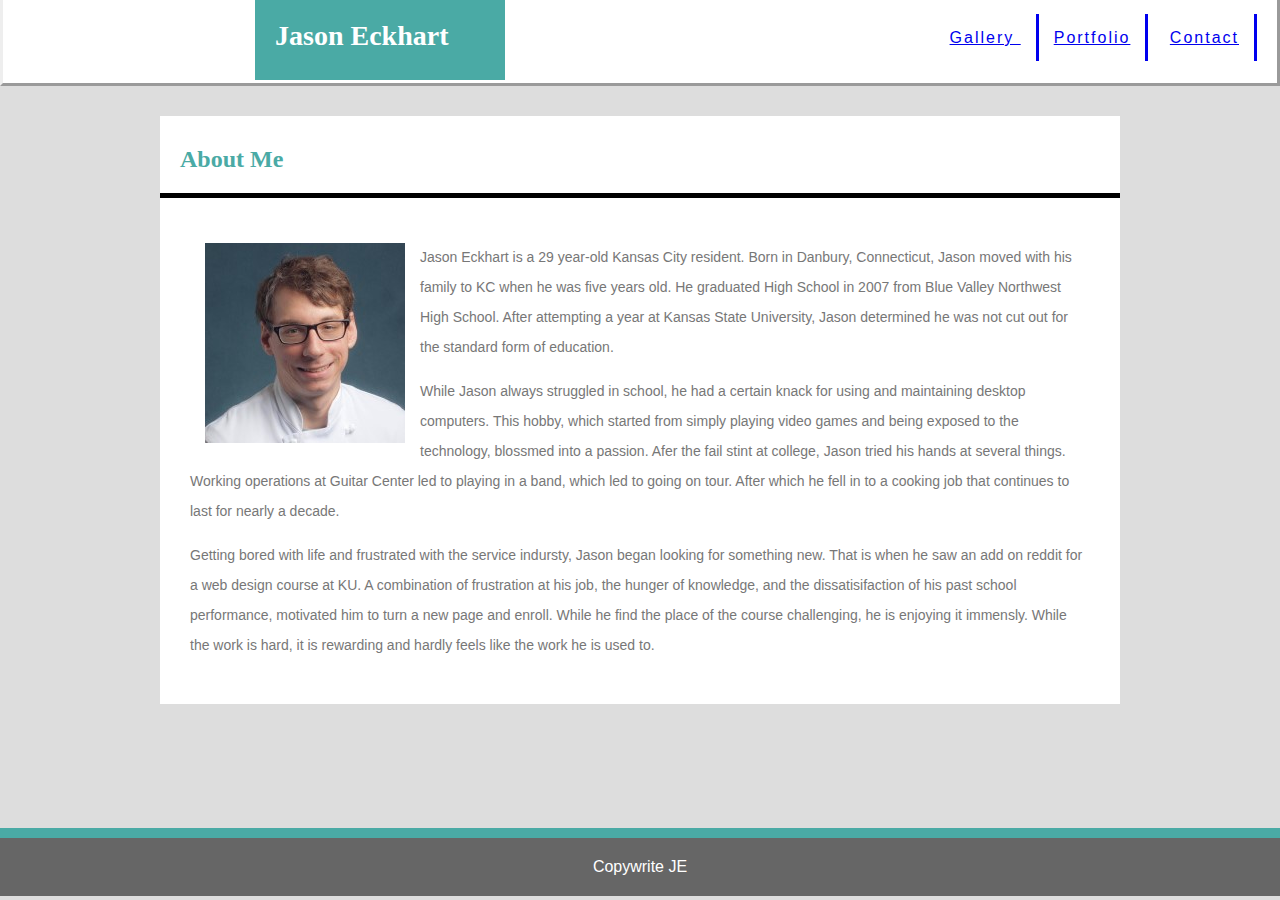
<file: index.html>
<!DOCTYPE HTML>
<html lang="en-us">

<head>
    <meta charset="UTF-8">
    <title>Jason Eckhart's Portfolio</title>
    <link rel="stylesheet" type="text/css" href="assets/css/style.css">
</head>


<h1> Jason Eckhart </h1>

    <div class="Links">
        
        <ul>
          <a href="gallery.html" id="Gallery"> Gallery </a>
          <a href="index.html" id="Portfolio"> Portfolio</a>
          <a href="contact.html" id="Contact"> Contact </a>
        </ul>

    </div>

<h2> About Me</h2>
        
        <div class="Content">
            
            <img src="assets/images/unnamed.jpg">
                
                <body>
                    <p>
                    Jason Eckhart is a 29 year-old Kansas City resident. Born in Danbury, Connecticut, Jason moved with his family to KC when he was five years old.
                    He graduated High School in 2007 from Blue Valley Northwest High School. After attempting a year at Kansas State University,
                    Jason determined he was not cut out for the standard form of education. 
                    </p>

                    <p>
                    While Jason always struggled in school, he had a certain knack for using and maintaining desktop computers. This hobby, which
                    started from simply playing video games and being exposed to the technology, blossmed into a passion. Afer the fail stint at college,
                    Jason tried his hands at several things. Working operations at Guitar Center led to playing in a band, which led to going on tour. After
                    which he fell in to a cooking job that continues to last for nearly a decade.
                    </p>
        
                    <p>
                        Getting bored with life and frustrated with the service indursty, Jason began looking for something new. That is when
                        he saw an add on reddit for a web design course at KU. A combination of frustration at his job, the hunger of knowledge,
                        and the dissatisifaction of his past school performance, motivated him to turn a new page and enroll. While he find the place
                        of the course challenging, he is enjoying it immensly. While the work is hard, it is rewarding and hardly feels like the work
                        he is used to.
                    </p> 
                </body>

        </div>


<footer> Copywrite JE </footer>

</html>
</file>
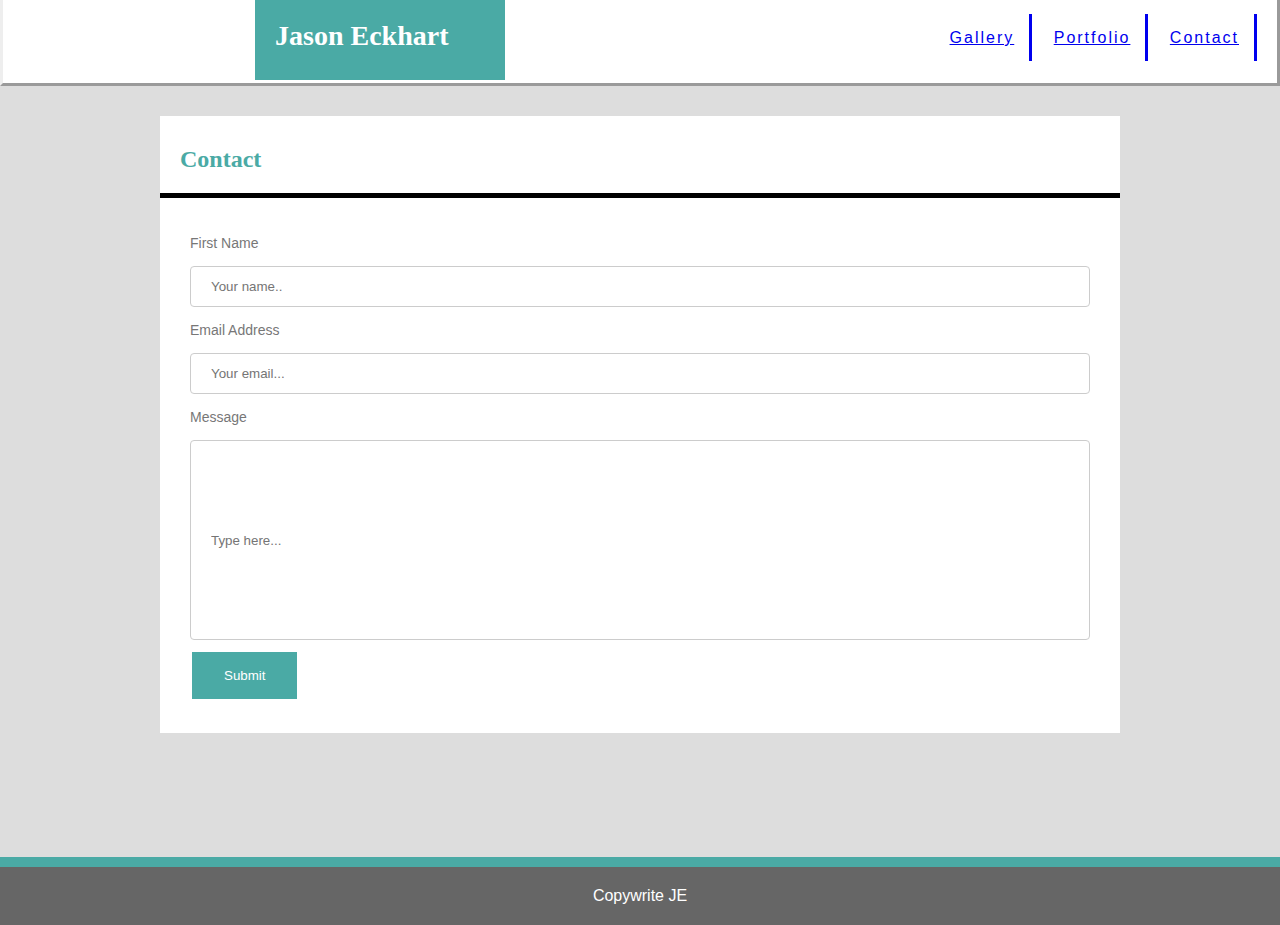
<file: contact.html>
<!DOCTYPE html>
<html lang="en-us">

    <head>
        <meta charset="UTF-8">
        <title>Jason Eckhart's Contact</title>
        <link rel="stylesheet" type="text/css" href="assets/css/style.css">
    </head>

<h1> Jason Eckhart </h1>

    <div class="Links">
        
        <ul>
            
            <a href="gallery.html" id="Gallery"> Gallery</a>
            
            <a href="index.html" id="Portfolio"> Portfolio</a>
            
            <a href="contact.html" id="Contact"> Contact</a>
        
        </ul>
    </div>

<h2> Contact</h2>
        
    <div class="Content">
        
        <body>   
            
            <form action="/action_page.php">
                <label for="fname">First Name</label>
                <input type="text" id="fname" name="firstname" placeholder="Your name..">
        
                <label for="email">Email Address</label>
                <input type="text" id="email" name="lastname" placeholder="Your email...">
            
                <label for="message">Message</label>
                <input type="text" id="message" name="message" placeholder="Type here...">
            </form>
            
            <input type="button" value="Submit">
         
        </body>   

    </div>


    <footer> Copywrite JE </footer>


</html>
</file>
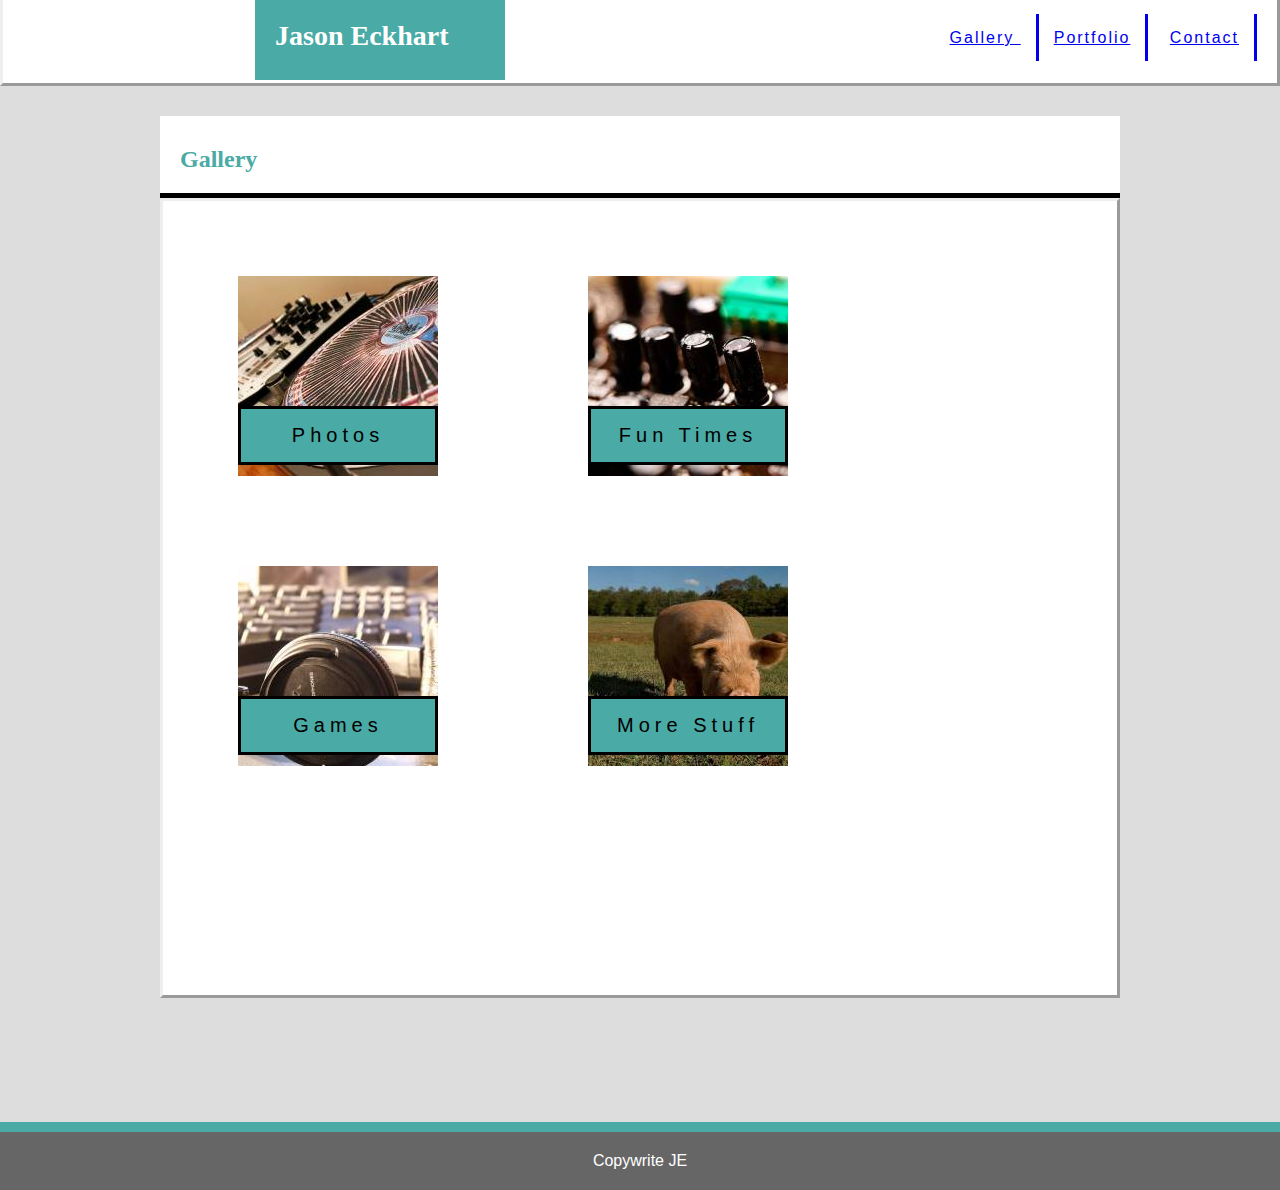
<file: gallery.html>
<!DOCTYPE html>
<html lang="en-us">

<head>
    <meta charset="UTF-8">
    <title>Jason Eckhart's Gallery</title>
    <link rel="stylesheet" type="text/css" href="assets/css/style.css">
</head>

<h1> Jason Eckhart </h1>

    <div class="Links">
        
        <ul>
            
            <a href="gallery.html" id="Gallery"> Gallery </a>
            
            <a href="index.html" id="Portfolio"> Portfolio</a>
            
            <a href="contact.html" id="Contact"> Contact </a>
        
        </ul>
    
    </div>

<h2> Gallery </h2>

    <div class="img-container">
        
            <div class="gallery">
            
                <img src="assets\images\technics-q-c-200-200-2.jpg" alt="Photos">
            
                <div class="desc">Photos</div>
            </div>
  
        
            <div class="gallery">
            
                <img src="assets\images\technics-q-c-200-200-4.jpg" alt="Fun Times">
            
                <div class="desc">Fun Times </div>
        
            </div>
  
        
            <div class="gallery">
            
                <img src="assets/images/technics-q-c-200-200-6.jpg" alt="Games">
            
                <div class="desc">Games</div>
            </div>
  
        
            <div class="gallery">
            
                <img src="assets/images/animals-q-c-200-200-6.jpg" alt="More Stuff">
            
                <div class="desc">More Stuff</div>
            </div>
        
    
    </div>

    <footer> Copywrite JE </footer>


</html>
</file>
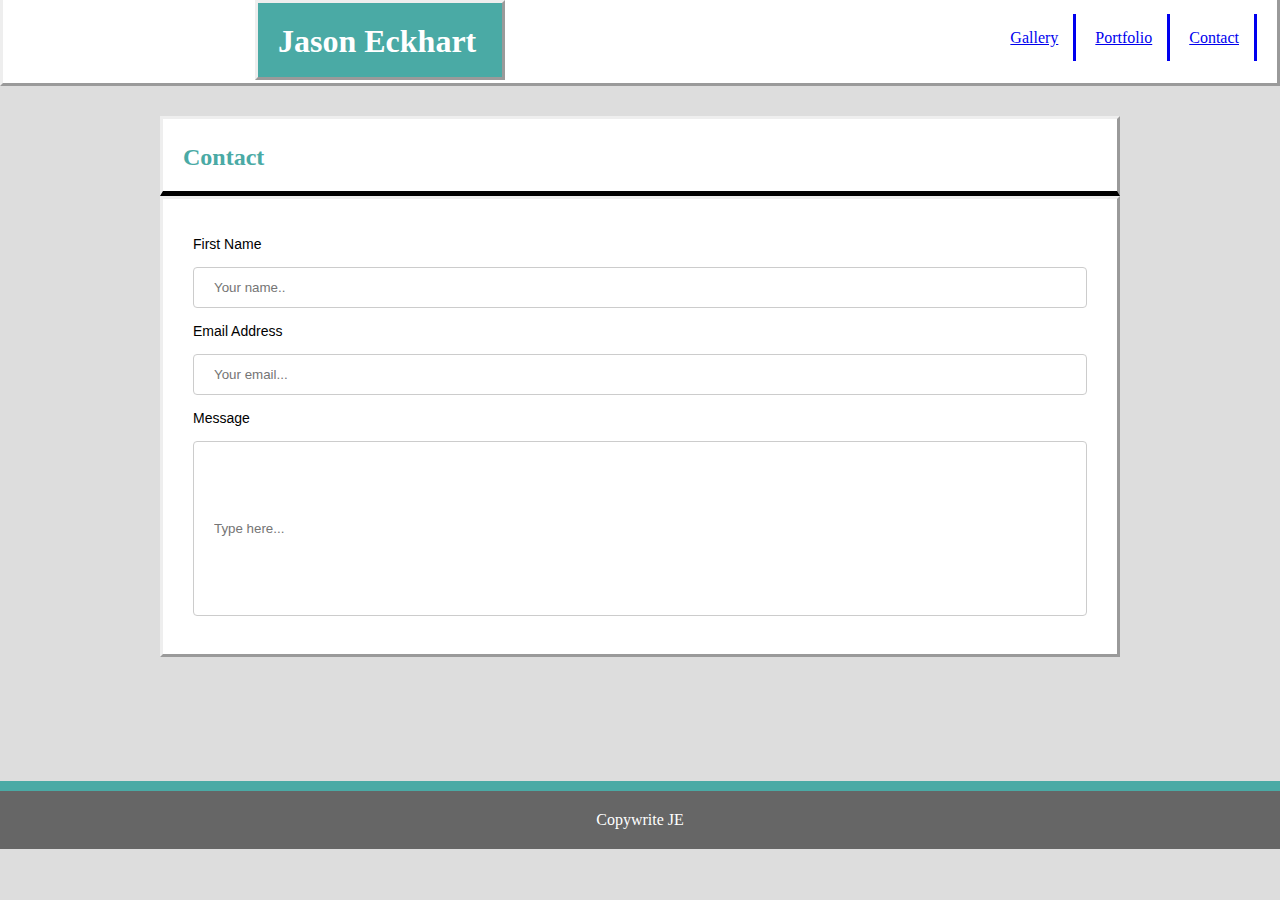
<file: Basic-Portfolio/contact.html>
<!DOCTYPE html>
<html lang="en-us">

    <head>
        <meta charset="UTF-8">
        <title>Jason Eckhart's Contact</title>
        <link rel="stylesheet" type="text/css" href="assets/css/style.css">
    </head>

<h1> Jason Eckhart </h1>

    <div class="Links">
        <ul>
            <a href="gallery.html" id="Gallery"> Gallery</a>
            <a href="portfolio.html" id="Portfolio"> Portfolio</a>
            <a href="contact.html" id="Contact"> Contact</a>
        </ul>
    </div>

<h2> Contact</h2>
        
    <div class="Content">
        
        <body>   
            <form action="/action_page.php">
                <label for="fname">First Name</label>
                <input type="text" id="fname" name="firstname" placeholder="Your name..">
        
                <label for="email">Email Address</label>
                <input type="text" id="email" name="lastname" placeholder="Your email...">
            
                <label for="message">Message</label>
                <input type="text" id="message" name="message" placeholder="Type here...">
            </form>
        </body>   

    </div>


    <footer> Copywrite JE </footer>


</html>
</file>
<file: assets/css/style.css>
* {
    box-sizing: border-box;
}

body {
    background: #dddddd;
    margin: 0;

}

h1 {
    position: relative;
    background: #4aaaa5;
    padding: 20px;
    z-index: 2;
    height: 80px;
    color: white;
    width: 250px;
    margin: 0px;
    left: 255px;
    font-family: Georgia, 'Times New Roman', Times, serif;
    font-size: 28px;

}

.Content {
    font-family: 'Arial', 'Helvetica Neue', Helvetica, sans-serif;
    font-size: 14px;
    line-height: 30px;
    width: 960px;
    margin: 0 auto;
    margin-bottom: 5%;
    background: #ffffff;
    padding: 30px;
    border-style: solid 2px #dddddd;
    position: relative;
    bottom: 60px;
    color: #777777;
}

.Links {
    position: relative;
    padding: 20px;
    background: #ffffff;
    z-index: 1;
    bottom: 90px;
    border-style: outset;
    text-align: right;
    letter-spacing: 2px;
    font-family: 'Arial', 'Helvetica Neue', Helvetica, sans-serif;
}

h2 {
    position: relative;
    width: 960px;
    margin: 0 auto;
    background:#ffffff;
    padding: 20px;
    padding-top: 30px;
    color: #4aaaa5;
    border-style: solid 2px #dddddd;
    border-bottom: 5px solid black;
    bottom: 60px;
    font-family: Georgia, 'Times New Roman', Times, serif;
}

footer {
    text-align: center;
    color: white;
    background: #666666;
    border-top: 10px solid #4aaaa5;
    padding: 20px;
    margin-bottom: 0;
    margin: auto 0;
    font-family: 'Arial', 'Helvetica Neue', Helvetica, sans-serif;

}

img {
    float: left;
    margin: 15px;

}

input[type=text], select {
    width: 100%;
    padding: 12px 20px;
    margin: 8px 0;
    border: 1px solid #ccc;
    border-radius: 4px;
    box-sizing: border-box;
    font-family: 'Arial', 'Helvetica Neue', Helvetica, sans-serif;
}

#Contact {
  width: 960px;
  background: #ffffff;
  padding: 20px;

}

#message {
    height: 200px;
}

.gallery {
    float: left;
    width: 350px;
    padding: 30px;
    letter-spacing: 5px;
}

.desc {
    position: absolute;
    background:#4aaaa5;
    padding: 15px;
    margin: 15px;
    margin-top: 145px;
    width: 200px;
    text-align: center;
    font-size: 20px;
    border-style: solid;
    font-family: 'Arial', 'Helvetica Neue', Helvetica, sans-serif;
}


.img-container {
    width: 960px;
    margin: 0 auto;
    margin-bottom: 5%;
    background: #ffffff;
    padding: 30px;
    border-style: outset;
    position: relative;
    bottom: 60px;
    height: 800px;
}

#Gallery {
    border-right: solid;
    padding: 15px;
}

#Portfolio {
    border-right: solid;
    padding: 15px;
}

#Contact {
    border-right: solid;
    padding: 15px;
}

input[type=button] {
    background-color: #4aaaa5;
    border: none;
    color: white;
    padding: 16px 32px;
    text-decoration: none;
    margin: 4px 2px;
    cursor: pointer;
}
</file>
<file: Basic-Portfolio/assets/css/style.css>
* {
    box-sizing: border-box;
}

body {
    background: #dddddd;
    margin: 0;
}

h1 {
    position: relative;
    background: #4aaaa5;
    padding: 20px;
    z-index: 2;
    height: 80px;
    border-style: outset;
    color: white;
    width: 250px;
    margin: 0px;
    left: 255px;

}

.Content {
    font-family: 'Arial', 'Helvetica Neue', Helvetica, sans-serif;
    font-size: 14px;
    line-height: 30px;
    width: 960px;
    margin: 0 auto;
    margin-bottom: 5%;
    background: #ffffff;
    padding: 30px;
    border-style: outset;
    position: relative;
    bottom: 60px;
}

.Links {
    position: relative;
    padding: 20px;
    background: white;
    z-index: 1;
    bottom: 90px;
    border-style: outset;
    text-align: right;
}

h2 {
    position: relative;
    width: 960px;
    margin: 0 auto;
    background: white;
    padding: 20px;
    padding-top: 25px;
    color: #4aaaa5;
    border-style: outset;
    border-bottom: 5px solid black;
    bottom: 60px;
}

footer {
    text-align: center;
    color: white;
    background: #666666;
    border-top: 10px solid #4aaaa5;
    padding: 20px;
    margin-bottom: 0;
    margin: auto 0;

}

img {
    float: left;
    margin: 15px;

}

input[type=text], select {
    width: 100%;
    padding: 12px 20px;
    margin: 8px 0;
    border: 1px solid #ccc;
    border-radius: 4px;
    box-sizing: border-box;
}

#Contact {
  width: 960px;
  background: #ffffff;
  padding: 20px;

}

#message {
    height: 175px;
}

.gallery {
    float: left;
    width: 350px;
    margin: 5px;
    padding: 20px;
}

.desc {
    padding: 15px;
    text-align: center;
}


.img-container {
    width: 960px;
    margin: 0 auto;
    margin-bottom: 5%;
    background: #ffffff;
    padding: 30px;
    border-style: outset;
    position: relative;
    bottom: 60px;
    height: 800px;
}

#Gallery {
    border-right: solid;
    padding: 15px;
    left: 10%;
}

#Portfolio {
    border-right: solid;
    padding: 15px;
}

#Contact {
    border-right: solid;
    padding: 15px;
}
</file>
